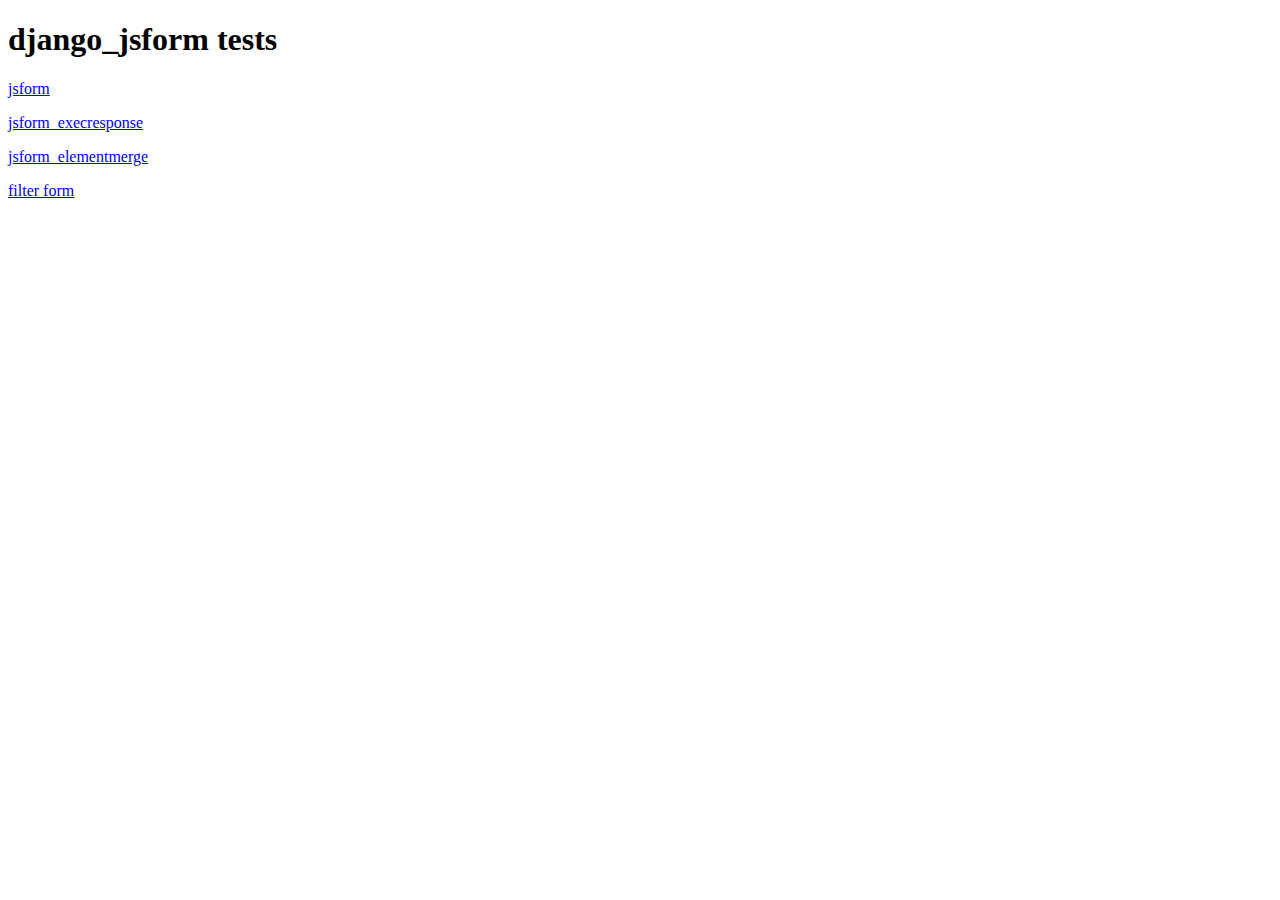
<file: dummy_project/templates/index.html>
<!DOCTYPE html>
<html>
<head>
    <title>django_jsform tests</title>
</head>
<body>
    <h1>django_jsform tests</h1>

    <p><a href="jsform_tests/">jsform</a></p>
    <p><a href="execresponse_tests/">jsform_execresponse</a></p>
    <p><a href="elementmerge_tests/">jsform_elementmerge</a></p>
    <p><a href="filter_form/">filter form</a></p>
</body>
</html>
</file>
